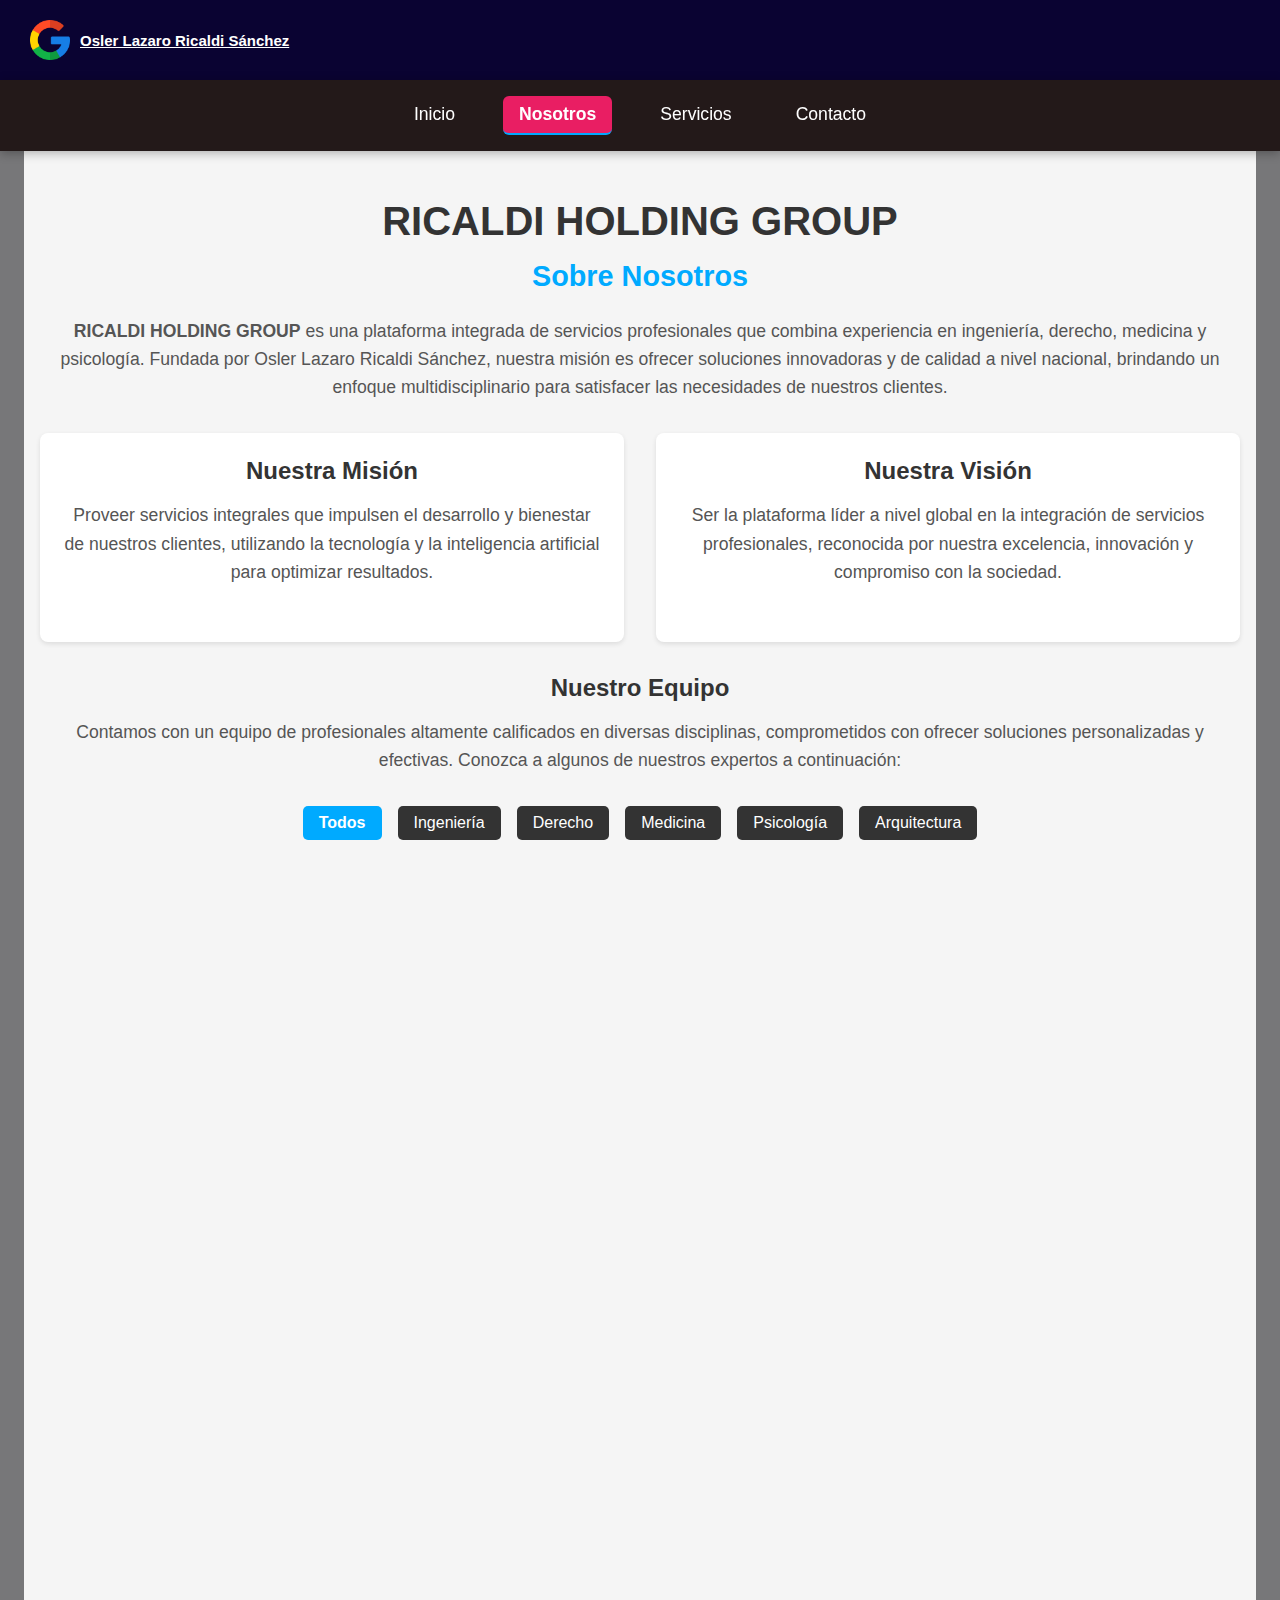
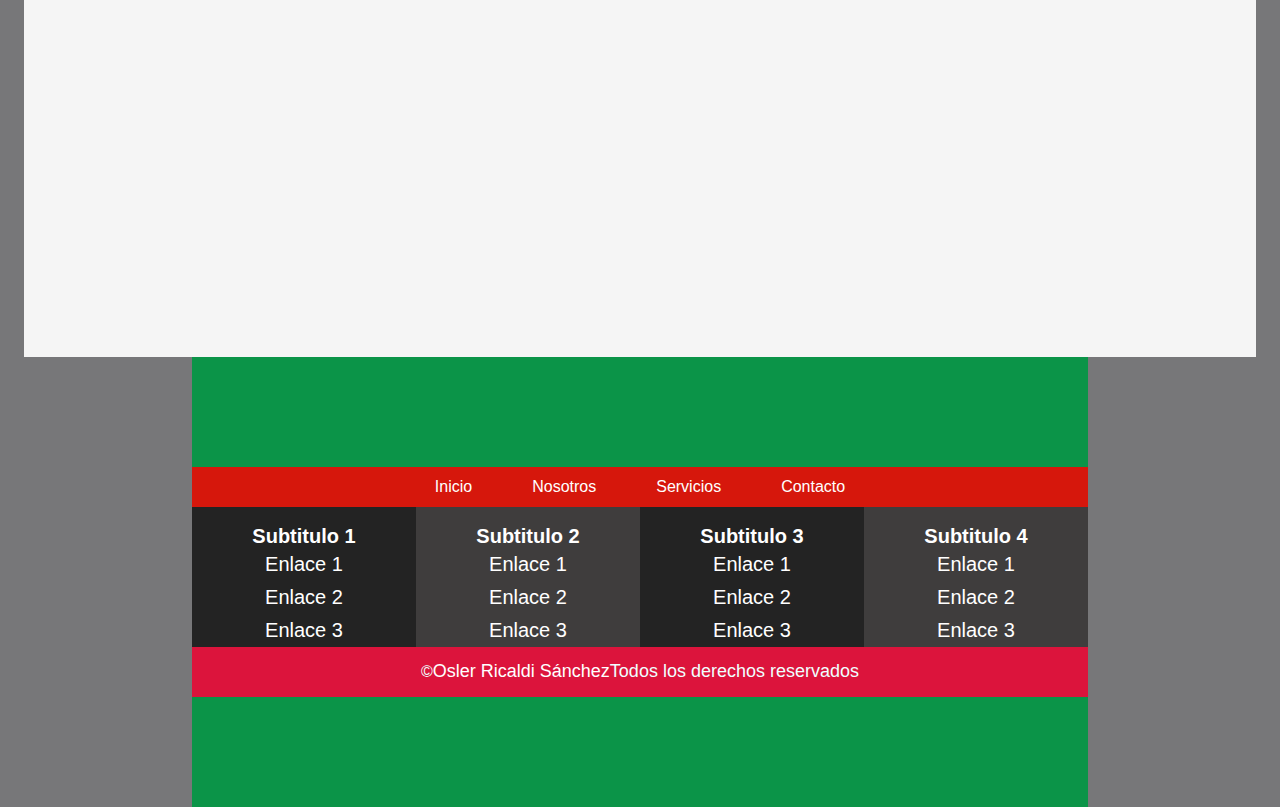
<file: nosotros.html>
<!DOCTYPE html>
<html lang="es">

<head>
    <meta charset="UTF-8">
    <meta http-equiv="X-UA-Compatible" content="IE=edge">
    <meta name="viewport" content="width=device-width, initial-scale=1.0">
    <meta name="description" content="Conozca a RICALDI HOLDING GROUP, una plataforma integrada de servicios profesionales en ingeniería, derecho, medicina y psicología, liderada por Osler Lazaro Ricaldi Sánchez.">
    <link rel="stylesheet" href="css/style.css">
    <title>Nosotros - RICALDI HOLDING GROUP</title>
</head>

<body>
    <main class="main">
        <!-- Header -->
        <header class="cabecera">
            <a href="index.html" class="cabecera_link">
                <img src="img/osler.png" alt="Logo de pagina" class="cabecera_img">Osler Lazaro Ricaldi Sánchez
            </a>
        </header>

        <!-- Navegación -->
        <nav class="navega" id="navega">
            <div class="navega-container">
                <a href="index.html" class="navega-link">Inicio</a>
                <a href="nosotros.html" class="navega-link active">Nosotros</a>
                <a href="servicios.html" class="navega-link">Servicios</a>
                <a href="contacto.html" class="navega-link">Contacto</a>
            </div>
            <button class="navega-toggle" aria-label="Toggle menu">
                <span class="navega-icon"></span>
            </button>
        </nav>

        <!-- Sección Nosotros -->
        <section class="nosotros">
            <div class="nosotros-container">
                <h1>RICALDI HOLDING GROUP</h1>
                <h2>Sobre Nosotros</h2>
                <p>
                    <strong>RICALDI HOLDING GROUP</strong> es una plataforma integrada de servicios profesionales que combina experiencia en ingeniería, derecho, medicina y psicología. Fundada por Osler Lazaro Ricaldi Sánchez, nuestra misión es ofrecer
                    soluciones innovadoras y de calidad a nivel nacional, brindando un enfoque multidisciplinario para satisfacer las necesidades de nuestros clientes.
                </p>

                <div class="modal" id="equipo-modal">
                    <div class="modal-content">
                        <span class="modal-close">&times;</span>
                        <h4 id="modal-nombre"></h4>
                        <p id="modal-cargo" class="cargo"></p>
                        <p id="modal-descripcion"></p>
                        <a id="modal-enlace" href="#" target="_blank">Ver perfil completo</a>
                    </div>
                </div>

                <div class="nosotros-mision-vision">
                    <div class="nosotros-mision">
                        <h3>Nuestra Misión</h3>
                        <p>
                            Proveer servicios integrales que impulsen el desarrollo y bienestar de nuestros clientes, utilizando la tecnología y la inteligencia artificial para optimizar resultados.
                        </p>
                    </div>
                    <div class="nosotros-vision">
                        <h3>Nuestra Visión</h3>
                        <p>
                            Ser la plataforma líder a nivel global en la integración de servicios profesionales, reconocida por nuestra excelencia, innovación y compromiso con la sociedad.
                        </p>
                    </div>
                </div>

                <div class="nosotros-equipo">
                    <h3>Nuestro Equipo</h3>
                    <p>
                        Contamos con un equipo de profesionales altamente calificados en diversas disciplinas, comprometidos con ofrecer soluciones personalizadas y efectivas. Conozca a algunos de nuestros expertos a continuación:
                    </p>

                    <!-- Botones de filtro -->
                    <div class="equipo-filtros">
                        <button class="filtro-boton active" data-categoria="todos">Todos</button>
                        <button class="filtro-boton" data-categoria="ingenieria">Ingeniería</button>
                        <button class="filtro-boton" data-categoria="derecho">Derecho</button>
                        <button class="filtro-boton" data-categoria="medicina">Medicina</button>
                        <button class="filtro-boton" data-categoria="psicologia">Psicología</button>
                        <button class="filtro-boton" data-categoria="arquitectura">Arquitectura</button>
                    </div>

                    <!-- Cuadros de integrantes -->
                    <div class="equipo-imagenes">
                        <!-- Integrante 1 -->
                        <div class="equipo-miembro" data-categoria="ingenieria">
                            <img src="img_equipo/amg1.jpg" alt="Osler Lazaro Ricaldi Sánchez" class="equipo-img">
                            <div class="equipo-descripcion">
                                <h4>Osler Lazaro Ricaldi Sánchez</h4>
                                <p class="cargo">Fundador y Director Ejecutivo</p>
                                <p>
                                    Ingeniero y abogado con más de 15 años de experiencia en consultoría estratégica e integración de soluciones tecnológicas. Líder en proyectos de inteligencia artificial.
                                </p>
                            </div>
                        </div>
                        <!-- Integrante 2 -->
                        <div class="equipo-miembro" data-categoria="derecho">
                            <img src="img_equipo/amg2.jpeg" alt="María González" class="equipo-img">
                            <div class="equipo-descripcion">
                                <h4>Raul Condezo</h4>
                                <p class="cargo">Director de Derecho Corporativo</p>
                                <p>
                                    Abogado especializado en derecho corporativo y compliance, con 10 años de experiencia asesorando empresas multinacionales en regulaciones legales.
                                </p>
                            </div>
                        </div>
                        <!-- Integrante 3 -->
                        <div class="equipo-miembro" data-categoria="ingenieria">
                            <img src="img_equipo/amg3.jpg" alt="Carlos Ramírez" class="equipo-img">
                            <div class="equipo-descripcion">
                                <h4>Carlos Ramírez</h4>
                                <p class="cargo">Jefe de Innovación Tecnológica</p>
                                <p>
                                    Ingeniero en sistemas con experiencia en soluciones basadas en inteligencia artificial y automatización de procesos, liderando proyectos tecnológicos.
                                </p>
                            </div>
                        </div>
                        <!-- Integrante 4 -->
                        <div class="equipo-miembro" data-categoria="medicina">
                            <img src="img_equipo/amg4.jpg" alt="Ana López" class="equipo-img">
                            <div class="equipo-descripcion">
                                <h4>Ana López</h4>
                                <p class="cargo">Directora de Servicios Médicos</p>
                                <p>
                                    Médica con 12 años de experiencia en atención clínica y gestión de programas de salud, especializada en medicina preventiva y bienestar.
                                </p>
                            </div>
                        </div>
                        <!-- Integrante 5 -->
                        <div class="equipo-miembro" data-categoria="psicologia">
                            <img src="img_equipo/amg5.jpg" alt="Sofía Martínez" class="equipo-img">
                            <div class="equipo-descripcion">
                                <h4>Sofía Martínez</h4>
                                <p class="cargo">Jefa de Psicología Organizacional</p>
                                <p>
                                    Psicóloga con 8 años de experiencia en desarrollo organizacional y bienestar laboral, enfocada en mejorar la productividad y la salud mental en empresas.
                                </p>
                            </div>
                        </div>
                        <!-- Integrante 6 -->
                        <div class="equipo-miembro" data-categoria="ingenieria">
                            <img src="img_equipo/amg6.jpg" alt="Juan Pérez" class="equipo-img">
                            <div class="equipo-descripcion">
                                <h4>Juan Pérez</h4>
                                <p class="cargo">Ingeniero de Proyectos</p>
                                <p>
                                    Ingeniero civil con experiencia en la gestión de proyectos de infraestructura y tecnología, optimizando procesos con soluciones innovadoras.
                                </p>
                            </div>
                        </div>

                        <!-- Integrante 7 -->
                        <div class="equipo-miembro" data-categoria="arquitectura">
                            <img src="img_equipo/amg7.jpg" alt="Juan Pérez" class="equipo-img">
                            <div class="equipo-descripcion">
                                <h4>José Valladares</h4>
                                <p class="cargo">Arquitecto</p>
                                <p>
                                    Arquitecto con experiencia en proyectos públicos y privados, con amplia experiencia profesional.
                                </p>
                            </div>
                        </div>

                    </div>
                </div>
            </div>
        </section>

        <!-- Footer -->
        <section class="seccion-4">
            <nav class="navega-footer">
                <a href="index.html">Inicio</a>
                <a href="nosotros.html">Nosotros</a>
                <a href="servicios.html">Servicios</a>
                <a href="contacto.html">Contacto</a>
            </nav>
            <div class="contenedor-s4">
                <div class="textos-s4">
                    <h3>Subtitulo 1</h3>
                    <a href="#">Enlace 1</a>
                    <a href="#">Enlace 2</a>
                    <a href="#">Enlace 3</a>
                </div>
                <div class="textos-s4">
                    <h3>Subtitulo 2</h3>
                    <a href="#">Enlace 1</a>
                    <a href="#">Enlace 2</a>
                    <a href="#">Enlace 3</a>
                </div>
                <div class="textos-s4">
                    <h3>Subtitulo 3</h3>
                    <a href="#">Enlace 1</a>
                    <a href="#">Enlace 2</a>
                    <a href="#">Enlace 3</a>
                </div>
                <div class="textos-s4">
                    <h3>Subtitulo 4</h3>
                    <a href="#">Enlace 1</a>
                    <a href="#">Enlace 2</a>
                    <a href="#">Enlace 3</a>
                </div>
            </div>
            <footer class="footer">
                &copy; <a href="index.html">Osler Ricaldi Sánchez</a>
                <p>Todos los derechos reservados</p>
            </footer>
        </section>
    </main>

    <!-- Script para interactividad -->
    <script src="js/script.js"></script>
</body>

</html>
</file>
<file: css/style.css>
* {
        margin: 0;
        padding: 0;
        box-sizing: border-box;
        font-family: Arial, Helvetica, sans-serif;
    }
    
    .main {
        background-color: rgb(119, 119, 121);
        width: 100%;
        height: 100%;
        display: flex;
        flex-direction: column;
        justify-content: center;
        align-items: center;
    }
    /*Inicio Cabecera*/
    
    .cabecera {
        background-color: rgb(10, 3, 50);
        width: 100%;
        height: 80px;
        padding: 0 30px;
    }
    
    .cabecera_link {
        width: 100%;
        height: 100%;
        display: flex;
        flex-direction: row;
        justify-content: flex-start;
        align-items: center;
        text-decoration-color: none;
        color: white;
        font-size: 15px;
        font-weight: 600;
    }
    
    .cabecera_img {
        object-fit: cover;
        height: 50%;
        margin-right: 10px;
    }
    /*Fin Cabecera*/
    /*Inicio navegacion*/
    /* Estilos generales para el nav */
    
    .navega {
        width: 100%;
        display: flex justify-content: space-between background-color: #333;
        padding: 1rem;
        box-shadow: 0 2px 5px rgba(0, 0, 0, 0.2);
    }
    
    .navega-container {
        display: flex;
        justify-content: space-between;
        gap: 1rem;
        width: 100%;
        max-width: none;
        margin: 0;
        padding: 0 1rem;
    }
    
    .navega-link {
        color: white;
        text-decoration: none;
        font-size: 1.1rem;
        font-weight: 500;
        padding: 0.5rem 1rem;
        transition: color 0.3s ease;
    }
    
    .navega-link:hover {
        color: #00aaff;
    }
    
    .navega-link.active {
        color: #00aaff;
        border-bottom: 2px solid #00aaff;
    }
    /* Estilos para el botón hamburguesa */
    
    .navega-toggle {
        display: none;
        background: none;
        border: none;
        cursor: pointer;
        padding: 0.5rem;
    }
    
    .navega-icon,
    .navega-icon::before,
    .navega-icon::after {
        display: block;
        width: 25px;
        height: 3px;
        background: white;
        transition: transform 0.3s ease, opacity 0.3s ease;
    }
    
    .navega-icon::before,
    .navega-icon::after {
        content: '';
        position: absolute;
    }
    
    .navega-icon::before {
        transform: translateY(-8px);
    }
    
    .navega-icon::after {
        transform: translateY(8px);
    }
    
    .navega-toggle.active .navega-icon {
        background: transparent;
    }
    
    .navega-toggle.active .navega-icon::before {
        transform: rotate(45deg);
    }
    
    .navega-toggle.active .navega-icon::after {
        transform: rotate(-45deg);
    }
    /* Estilos responsivos */
    
    @media (max-width: 768px) {
        .navega-container {
            display: none;
            flex-direction: column;
            position: absolute;
            top: 60px;
            left: 0;
            width: 100%;
            background-color: #333;
            padding: 1rem;
        }
        .navega-container.active {
            display: flex;
        }
        .navega-link {
            padding: 1rem;
            text-align: center;
        }
        .navega-toggle {
            display: block;
            position: absolute;
            top: 1rem;
            right: 1rem;
        }
    }
    /*Fin navegacion*/
    /*Inicio banner*/
    
    .banner {
        background-image: url(../img/redneuro.jpeg);
        background-position: center;
        width: 100%;
        height: calc(100vh - 100px);
        display: flex;
        flex-direction: column;
        justify-content: center;
        align-items: center;
    }
    
    .banner h2 {
        color: rgb(235, 206, 59);
        font-size: 100px;
    }
    
    .banner h1 {
        color: white;
        font-size: 80px;
    }
    
    .banner h2 {
        color: rgb(217, 217, 20);
        font-size: 20px;
    }
    
    .banner h4 {
        color: rgb(182, 182, 178);
        font-size: 12px;
    }
    
    .banner a {
        background-color: rgb(236, 164, 40);
        width: 100px;
        height: 20px;
        border-radius: 30px;
        display: flex;
        flex-direction: row;
        justify-content: center;
        align-items: center;
        text-decoration: none;
        font-size: 15px;
        margin-top: 85px;
        color: rgb(196, 15, 15);
    }
    /*fin banner*/
    /*inicia seccion 2*/
    
    .seccion-2 {
        background-color: rgba(224, 143, 237, 0.709);
        width: 70%;
        height: 100%vh;
        display: flex;
        flex-direction: row;
        justify-content: center;
        align-items: center;
        padding: 2% 0;
    }
    
    .bloqoue-izq {
        width: 60%;
        height: 100%;
        background-color: rgb(246, 89, 61);
        display: flex;
        flex-direction: column;
        justify-content: start;
        align-items: center;
        padding: 0 2%;
    }
    
    .izq-titulo {
        background-color: blue;
        display: flex;
        flex-direction: column;
        justify-content: start;
        align-items: center;
    }
    
    .izq-titulo h2 {
        font-size: 30px;
    }
    
    .izq-titulo h3 {
        font-size: 20px;
        margin-top: 10px;
    }
    
    .izq-img {
        width: 100%;
        background-color: aquamarine;
        margin: 15px 0;
    }
    
    .izq-img img {
        object-fit: cover;
        width: 100%;
    }
    
    .izq-parrafo {
        background-color: rgb(67, 213, 67);
    }
    
    .bloque-der {
        width: 40%;
        height: 100%;
        background-color: crimson;
        padding: 0 2%;
    }
    
    .der-titulo {
        background-color: chartreuse;
        text-align: center;
    }
    
    .der-titulo h3 {
        font-size: 20px;
    }
    
    .der-noticias {
        background-color: aqua;
        display: flex;
        flex-direction: row;
        justify-content: center;
        align-items: start;
        margin: 10px;
    }
    
    .noticias-img {
        width: 50%;
    }
    
    .noticias-img img {
        object-fit: cover;
        width: 100%;
    }
    
    .noticias-textos {
        width: 50%;
        margin: 0 10px;
    }
    
    .noticias-textos h4 {
        font-size: 17px;
        text-align: center;
        margin-bottom: 5px;
    }
    
    .noticias-textos p {
        font-size: 15px;
        text-align: justify;
    }
    /*finaliza seccion 2*/
    /* inicia seccion 3*/
    
    .seccion-3 {
        background-color: rgb(70, 32, 222);
        width: 70%;
        height: 100vh;
        display: flex;
        flex-direction: row;
        justify-content: center;
        align-items: center;
        padding: 5% 0;
    }
    
    .article {
        background-color: aqua;
        width: 60%;
        height: 100%;
        padding: 2% 2%;
        display: flex;
        flex-direction: column;
        justify-content: center;
        align-items: center;
    }
    
    .tabla-titulo {
        background-color: blueviolet;
        width: 100%;
        height: auto;
        display: flex;
        flex-direction: column;
        justify-content: center;
        align-items: center;
    }
    
    .tabla-titulo h2 {
        font-size: 30px;
        color: rgb(208, 175, 239);
    }
    
    .tabla-titulo h3 {
        font-size: 20px;
        margin-top: 10px;
        color: rgb(225, 208, 241);
    }
    
    .tabla-div {
        background-color: rgb(213, 127, 216);
        display: flex;
        justify-content: center;
        align-items: center;
        width: 100%;
        height: 60%;
        margin: 30px 0;
    }
    
    .tabla {
        table-layout: auto;
        border: 2px solid black;
        /* border-collapse: collapse;*/
        width: 100%;
        height: 100%;
    }
    
    .fila-encabezado {
        background-color: beige;
        width: auto;
        height: 40px;
    }
    
    .fila-datos {
        width: auto;
        height: 40px;
    }
    
    .fila-datos:nth-child(odd) {
        background-color: rgb(214, 183, 244);
    }
    
    .fila-datos:nth-child(even) {
        background-color: rgb(208, 165, 245);
    }
    
    .columna {
        border: 2px solid rgb(165, 17, 17);
        text-align: center;
    }
    
    .rs-div {
        background-color: rgb(226, 180, 29);
        width: 100%;
        height: auto;
    }
    
    .rs-img {
        width: 100%;
        height: 40px;
    }
    
    .rs-img img {
        object-fit: cover;
        height: 100%;
        margin: 0 10px;
    }
    
    .aside {
        background-color: chocolate;
        width: 40%;
        height: 100%;
    }
    
    .mapa {
        background-color: rgb(83, 76, 76);
        width: 90%;
        height: 35%;
    }
    
    .mapa iframe {
        width: 90%;
        height: 100%;
    }
    
    .form-div {
        background-color: rgb(66, 45, 45);
        width: 90%;
        height: 65%;
        display: flex;
        flex-direction: column;
        justify-content: start;
        align-items: center;
        color: aqua;
        padding: 15px;
    }
    
    .form-div h3 {
        font-size: 24px;
        padding: 20px;
    }
    
    .form-div p {
        font-size: 18px;
        padding: 20px;
        text-align: center;
    }
    
    .formulario {
        width: 95%;
        height: auto;
        display: flex;
        flex-direction: column;
        justify-content: start;
        align-items: center;
    }
    
    .input {
        width: 100%;
        height: 35px;
        margin: 5px 0;
        outline: none;
        font-size: 20px;
        padding-left: 5px;
    }
    
    .textarea {
        width: 100%;
        height: 85px;
        margin: 5px 0;
        outline: none;
        resize: none;
        font-size: 20px;
        padding-left: 5px;
    }
    
    .submit {
        width: 30%;
        height: 45px;
        margin: 5px 0;
        background-color: blue;
        color: azure;
        border-radius: 25px;
        font-size: 20px;
    }
    /*finaliza seccion 3*/
    /*inicio seccion 4*/
    
    .seccion-4 {
        background-color: rgb(11, 148, 72);
        width: 70%;
        height: 50vh;
        display: flex;
        flex-direction: column;
        justify-content: center;
        align-items: center;
        padding: 5% 0;
    }
    
    .navega-footer {
        background-color: rgb(214, 23, 12);
        width: 100%;
        height: 40px;
        display: flex;
        flex-direction: row;
        justify-content: center;
        align-items: center;
        overflow: hidden;
    }
    
    .navega-footer a {
        text-decoration: none;
        color: white;
        font-size: 16px;
        font-weight: 400;
        padding: 25px 30px;
    }
    
    .navega-footer a:hover {
        color: white;
        background-color: rgb(90, 90, 88);
    }
    
    .contenedor-s4 {
        background-color: rgb(255, 149, 0);
        width: 100%;
        height: calc(100%-90px);
        display: flex;
        flex-direction: row;
        justify-content: space-between;
    }
    
    .textos-s4 {
        width: 25%;
        height: auto;
        display: flex;
        flex-direction: column;
        justify-content: flex-start;
        align-items: center;
        padding-top: 2%;
    }
    
    .textos-s4 h3 {
        color: white;
        font-size: 20px;
    }
    
    .textos-s4 a {
        text-decoration: none;
        color: white;
        font-size: 20px;
        margin: 5px 0;
    }
    
    .textos-s4:nth-child(odd) {
        background-color: rgb(35, 35, 35);
    }
    
    .textos-s4:nth-child(even) {
        background-color: rgb(63, 61, 61);
    }
    
    .footer {
        background-color: crimson;
        width: 100%;
        height: 50px;
        display: flex;
        flex-direction: row;
        justify-content: center;
        align-items: center;
        color: azure;
    }
    
    .footer a {
        text-decoration: none;
        font-size: 18px;
        color: white;
    }
    
    .footer p {
        font-size: 18px;
    }
    /*finaliza seccion 4*/
    /* Estilos para la sección Nosotros */
    
    .nosotros {
        padding: 3rem 1rem;
        background-color: #f5f5f5;
        text-align: center;
    }
    
    .nosotros-container {
        max-width: 1200px;
        margin: 0 auto;
    }
    
    .nosotros h1 {
        font-size: 2.5rem;
        color: #333;
        margin-bottom: 1rem;
    }
    
    .nosotros h2 {
        font-size: 1.8rem;
        color: #00aaff;
        margin-bottom: 1.5rem;
    }
    
    .nosotros p {
        font-size: 1.1rem;
        color: #555;
        line-height: 1.6;
        margin-bottom: 2rem;
    }
    
    .nosotros-mision-vision {
        display: flex;
        justify-content: space-between;
        gap: 2rem;
        margin-bottom: 2rem;
    }
    
    .nosotros-mision,
    .nosotros-vision {
        flex: 1;
        background-color: white;
        padding: 1.5rem;
        border-radius: 8px;
        box-shadow: 0 2px 5px rgba(0, 0, 0, 0.1);
    }
    
    .nosotros-mision h3,
    .nosotros-vision h3 {
        font-size: 1.5rem;
        color: #333;
        margin-bottom: 1rem;
    }
    
    .nosotros-equipo h3 {
        font-size: 1.5rem;
        color: #333;
        margin-bottom: 1rem;
    }
    
    .nosotros-equipo p {
        font-size: 1.1rem;
        color: #555;
        line-height: 1.6;
        margin-bottom: 2rem;
    }
    /* Estilos para la sección del equipo */
    
    .nosotros-equipo h3 {
        font-size: 1.5rem;
        color: #333;
        margin-bottom: 1rem;
    }
    
    .nosotros-equipo p {
        font-size: 1.1rem;
        color: #555;
        line-height: 1.6;
        margin-bottom: 2rem;
    }
    /* Estilos para los botones de filtro */
    
    .equipo-filtros {
        display: flex;
        justify-content: center;
        gap: 1rem;
        margin-bottom: 2rem;
        flex-wrap: wrap;
    }
    
    .filtro-boton {
        background-color: #333;
        color: white;
        border: none;
        padding: 0.5rem 1rem;
        border-radius: 5px;
        cursor: pointer;
        font-size: 1rem;
        transition: background-color 0.3s ease, transform 0.2s ease;
    }
    
    .filtro-boton:hover {
        background-color: #00aaff;
        transform: scale(1.05);
    }
    
    .filtro-boton.active {
        background-color: #00aaff;
        font-weight: bold;
    }
    /* Estilos para los cuadros del equipo */
    
    .equipo-imagenes {
        display: flex;
        justify-content: center;
        gap: 2rem;
        flex-wrap: wrap;
    }
    
    .equipo-miembro {
        background-color: white;
        border-radius: 8px;
        box-shadow: 0 2px 5px rgba(0, 0, 0, 0.1);
        overflow: hidden;
        width: 350px;
        text-align: left;
        opacity: 0;
        /* Para la animación */
        transform: translateY(50px);
        /* Para la animación */
        transition: opacity 0.5s ease, transform 0.5s ease;
    }
    
    .equipo-miembro.visible {
        opacity: 1;
        transform: translateY(0);
    }
    
    .equipo-img {
        width: 100%;
        height: 300px;
        object-fit: cover;
        border-bottom: 2px solid #00aaff;
    }
    
    .equipo-descripcion {
        padding: 1rem;
        width: 100%;
        box-sizing: border-box;
    }
    
    .equipo-descripcion h4 {
        font-size: 1.3rem;
        color: #333;
        margin-bottom: 0.5rem;
    }
    
    .equipo-descripcion .cargo {
        font-size: 1rem;
        color: #00aaff;
        margin-bottom: 0.5rem;
        font-style: italic;
    }
    
    .equipo-descripcion p {
        font-size: 0.95rem;
        color: #555;
        line-height: 1.5;
        width: 100%;
    }
    /* Responsividad */
    
    @media (max-width: 768px) {
        .equipo-miembro {
            width: 100%;
            max-width: 350px;
        }
        .equipo-img {
            height: 200px;
        }
        .filtro-boton {
            padding: 0.4rem 0.8rem;
            font-size: 0.9rem;
        }
    }
    /* Responsividad */
    
    @media (max-width: 768px) {
        .equipo-miembro {
            width: 100%;
            max-width: 350px;
        }
        .equipo-img {
            height: 200px;
        }
        .filtro-boton {
            padding: 0.4rem 0.8rem;
            font-size: 0.9rem;
        }
    }
    /* Animación para los cuadros del equipo */
    
    .equipo-miembro {
        opacity: 0;
        /* Oculta los cuadros inicialmente */
        transform: translateY(50px);
        /* Desplaza hacia abajo */
        transition: opacity 0.5s ease, transform 0.5s ease;
    }
    
    .equipo-miembro.animate {
        opacity: 1;
        /* Muestra los cuadros */
        transform: translateY(0);
        /* Vuelve a la posición original */
    }
    
    .modal {
        display: none;
        position: fixed;
        top: 0;
        left: 0;
        width: 100%;
        height: 100%;
        background-color: rgba(0, 0, 0, 0.5);
        align-items: center;
        justify-content: center;
        z-index: 1000;
    }
    
    .modal-content {
        background-color: white;
        padding: 2rem;
        border-radius: 8px;
        max-width: 500px;
        width: 90%;
        text-align: center;
    }
    
    .modal-close {
        float: right;
        font-size: 1.5rem;
        cursor: pointer;
        color: #333;
    }
    
    .modal-content h4 {
        font-size: 1.5rem;
        color: #333;
        margin-bottom: 1rem;
    }
    
    .modal-content .cargo {
        font-size: 1.2rem;
        color: #00aaff;
        margin-bottom: 1rem;
    }
    
    .modal-content p {
        font-size: 1rem;
        color: #555;
        line-height: 1.6;
    }
    
    .modal-content a {
        display: inline-block;
        margin-top: 1rem;
        color: #00aaff;
        text-decoration: none;
        font-weight: 500;
    }
    /* Estilos para la sección Servicios */
    
    .servicios {
        padding: 3rem 1rem;
        background-color: #f5f5f5;
        text-align: center;
    }
    
    .servicios-container {
        max-width: 1200px;
        margin: 0 auto;
    }
    
    .servicios h1 {
        font-size: 2.5rem;
        color: #333;
        margin-bottom: 1rem;
    }
    
    .servicios h2 {
        font-size: 1.8rem;
        color: #00aaff;
        margin-bottom: 1.5rem;
    }
    
    .servicios p {
        font-size: 1.1rem;
        color: #555;
        line-height: 1.6;
        margin-bottom: 2rem;
    }
    
    .equipo-container {
        margin-bottom: 3rem;
    }
    
    .equipo-container h3 {
        font-size: 1.5rem;
        color: #333;
        margin-bottom: 1rem;
    }
    
    .equipo-container p {
        font-size: 1.1rem;
        color: #555;
        line-height: 1.6;
        margin-bottom: 2rem;
    }
    /* Estilos para el <nav> */
    
    .navega {
        background-color: #333;
        padding: 1rem;
        position: sticky;
        top: 0;
        z-index: 1000;
    }
    
    .navega-container {
        max-width: 1200px;
        margin: 0 auto;
        display: flex;
        justify-content: center;
        gap: 2rem;
    }
    
    .navega-link {
        color: white;
        text-decoration: none;
        font-size: 1.1rem;
        padding: 0.5rem 1rem;
        transition: color 0.3s ease, border-bottom 0.3s ease;
    }
    
    .navega-link:hover {
        color: #00aaff;
        border-bottom: 2px solid #00aaff;
    }
    
    .navega-link.active {
        color: #00aaff;
        border-bottom: 2px solid #00aaff;
    }
    
    .navega-toggle {
        display: none;
        background: none;
        border: none;
        cursor: pointer;
        font-size: 1.5rem;
        color: white;
    }
    
    .navega-icon {
        display: block;
        width: 25px;
        height: 3px;
        background-color: white;
        position: relative;
    }
    
    .navega-icon::before,
    .navega-icon::after {
        content: '';
        position: absolute;
        width: 25px;
        height: 3px;
        background-color: white;
        transition: transform 0.3s ease;
    }
    
    .navega-icon::before {
        top: -8px;
    }
    
    .navega-icon::after {
        top: 8px;
    }
    
    .navega-toggle.active .navega-icon {
        background: transparent;
    }
    
    .navega-toggle.active .navega-icon::before {
        transform: rotate(45deg);
        top: 0;
    }
    
    .navega-toggle.active .navega-icon::after {
        transform: rotate(-45deg);
        top: 0;
    }
    
    @media (max-width: 768px) {
        .navega-container {
            display: none;
            flex-direction: column;
            gap: 1rem;
            background-color: #333;
            padding: 1rem;
            position: absolute;
            top: 100%;
            left: 0;
            right: 0;
        }
        .navega-container.active {
            display: flex;
        }
        .navega-toggle {
            display: block;
        }
        .navega-link {
            font-size: 1rem;
            padding: 0.5rem;
        }
    }
    /* Estilos para la sección Nosotros */
    
    .nosotros {
        padding: 3rem 1rem;
        background-color: #f5f5f5;
        text-align: center;
    }
    
    .nosotros-container {
        max-width: 1200px;
        margin: 0 auto;
    }
    
    .nosotros h1 {
        font-size: 2.5rem;
        color: #333;
        margin-bottom: 1rem;
    }
    
    .nosotros h2 {
        font-size: 1.8rem;
        color: #00aaff;
        margin-bottom: 1.5rem;
    }
    
    .nosotros p {
        font-size: 1.1rem;
        color: #555;
        line-height: 1.6;
        margin-bottom: 2rem;
    }
    
    .nosotros-mision-vision {
        display: flex;
        justify-content: space-around;
        gap: 2rem;
        margin-bottom: 2rem;
    }
    
    .nosotros-mision,
    .nosotros-vision {
        flex: 1;
        background-color: white;
        padding: 1.5rem;
        border-radius: 8px;
        box-shadow: 0 2px 5px rgba(0, 0, 0, 0.1);
    }
    
    .nosotros-mision h3,
    .nosotros-vision h3 {
        font-size: 1.5rem;
        color: #333;
        margin-bottom: 1rem;
    }
    
    .nosotros-equipo h3 {
        font-size: 1.5rem;
        color: #333;
        margin-bottom: 1rem;
    }
    
    .equipo-filtros {
        display: flex;
        justify-content: center;
        gap: 1rem;
        margin-bottom: 2rem;
    }
    
    .filtro-boton {
        padding: 0.5rem 1rem;
        border: none;
        background-color: #ddd;
        cursor: pointer;
        border-radius: 5px;
        transition: background-color 0.3s ease;
    }
    
    .filtro-boton:hover {
        background-color: #00aaff;
        color: white;
    }
    
    .filtro-boton.active {
        background-color: #00aaff;
        color: white;
    }
    
    .equipo-imagenes {
        display: flex;
        justify-content: center;
        gap: 2rem;
        flex-wrap: wrap;
    }
    
    .equipo-miembro {
        background-color: white;
        border-radius: 8px;
        box-shadow: 0 2px 5px rgba(0, 0, 0, 0.1);
        overflow: hidden;
        width: 250px;
        text-align: left;
        opacity: 0;
        transform: translateY(20px);
        transition: opacity 0.5s ease, transform 0.5s ease;
    }
    
    .equipo-miembro.visible {
        opacity: 1;
        transform: translateY(0);
    }
    
    .equipo-img {
        width: 100%;
        height: 200px;
        object-fit: cover;
        border-bottom: 2px solid #00aaff;
    }
    
    .equipo-descripcion {
        padding: 1rem;
    }
    
    .equipo-descripcion h4 {
        font-size: 1.3rem;
        color: #333;
        margin-bottom: 0.5rem;
    }
    
    .equipo-descripcion .cargo {
        font-size: 0.95rem;
        color: #00aaff;
        margin-bottom: 0.5rem;
    }
    
    .equipo-descripcion p {
        font-size: 0.95rem;
        color: #555;
        line-height: 1.5;
    }
    
    .modal {
        display: none;
        position: fixed;
        top: 0;
        left: 0;
        width: 100%;
        height: 100%;
        background-color: rgba(0, 0, 0, 0.5);
        justify-content: center;
        align-items: center;
        z-index: 1000;
    }
    
    .modal-content {
        background-color: white;
        padding: 2rem;
        border-radius: 8px;
        max-width: 500px;
        width: 90%;
        position: relative;
    }
    
    .modal-close {
        position: absolute;
        top: 10px;
        right: 15px;
        font-size: 1.5rem;
        cursor: pointer;
    }
    
    .modal-content h4 {
        font-size: 1.5rem;
        color: #333;
        margin-bottom: 1rem;
    }
    
    .modal-content .cargo {
        font-size: 1.1rem;
        color: #00aaff;
        margin-bottom: 1rem;
    }
    
    .modal-content p {
        font-size: 1rem;
        color: #555;
        line-height: 1.6;
        margin-bottom: 1rem;
    }
    
    .modal-content a {
        display: inline-block;
        color: #00aaff;
        text-decoration: none;
        font-weight: bold;
    }
    
    @media (max-width: 768px) {
        .nosotros-mision-vision {
            flex-direction: column;
        }
        .equipo-miembro {
            width: 100%;
            max-width: 300px;
        }
    }
    /* Estilos para la sección Servicios */
    
    .servicios {
        padding: 3rem 1rem;
        background-color: #f5f5f5;
        text-align: center;
    }
    
    .servicios-container {
        max-width: 1200px;
        margin: 0 auto;
    }
    
    .servicios h1 {
        font-size: 2.5rem;
        color: #333;
        margin-bottom: 1rem;
    }
    
    .servicios h2 {
        font-size: 1.8rem;
        color: #00aaff;
        margin-bottom: 1.5rem;
    }
    
    .servicios p {
        font-size: 1.1rem;
        color: #555;
        line-height: 1.6;
        margin-bottom: 2rem;
    }
    
    .equipo-container {
        margin-bottom: 3rem;
    }
    
    .equipo-container h3 {
        font-size: 1.5rem;
        color: #333;
        margin-bottom: 1rem;
    }
    
    .equipo-container p {
        font-size: 1.1rem;
        color: #555;
        line-height: 1.6;
        margin-bottom: 2rem;
    }
    /* Estilos para el <nav> */
    
    .navega {
        background-color: #333;
        padding: 1rem;
        position: sticky;
        top: 0;
        z-index: 1000;
    }
    
    .navega-container {
        max-width: 1200px;
        margin: 0 auto;
        display: flex;
        justify-content: center;
        gap: 2rem;
    }
    
    .navega-link {
        color: white;
        text-decoration: none;
        font-size: 1.1rem;
        padding: 0.5rem 1rem;
        transition: color 0.3s ease, border-bottom 0.3s ease;
    }
    
    .navega-link:hover {
        color: #00aaff;
        border-bottom: 2px solid #00aaff;
    }
    
    .navega-link.active {
        color: #00aaff;
        border-bottom: 2px solid #00aaff;
    }
    
    .navega-toggle {
        display: none;
        background: none;
        border: none;
        cursor: pointer;
        font-size: 1.5rem;
        color: white;
    }
    
    .navega-icon {
        display: block;
        width: 25px;
        height: 3px;
        background-color: white;
        position: relative;
    }
    
    .navega-icon::before,
    .navega-icon::after {
        content: '';
        position: absolute;
        width: 25px;
        height: 3px;
        background-color: white;
        transition: transform 0.3s ease;
    }
    
    .navega-icon::before {
        top: -8px;
    }
    
    .navega-icon::after {
        top: 8px;
    }
    
    .navega-toggle.active .navega-icon {
        background: transparent;
    }
    
    .navega-toggle.active .navega-icon::before {
        transform: rotate(45deg);
        top: 0;
    }
    
    .navega-toggle.active .navega-icon::after {
        transform: rotate(-45deg);
        top: 0;
    }
    
    @media (max-width: 768px) {
        .navega-container {
            display: none;
            flex-direction: column;
            gap: 1rem;
            background-color: #333;
            padding: 1rem;
            position: absolute;
            top: 100%;
            left: 0;
            right: 0;
        }
        .navega-container.active {
            display: flex;
        }
        .navega-toggle {
            display: block;
        }
        .navega-link {
            font-size: 1rem;
            padding: 0.5rem;
        }
    }
    /* Estilos para la sección Nosotros */
    
    .nosotros {
        padding: 3rem 1rem;
        background-color: #f5f5f5;
        text-align: center;
    }
    
    .nosotros-container {
        max-width: 1200px;
        margin: 0 auto;
    }
    
    .nosotros h1 {
        font-size: 2.5rem;
        color: #333;
        margin-bottom: 1rem;
    }
    
    .nosotros h2 {
        font-size: 1.8rem;
        color: #00aaff;
        margin-bottom: 1.5rem;
    }
    
    .nosotros p {
        font-size: 1.1rem;
        color: #555;
        line-height: 1.6;
        margin-bottom: 2rem;
    }
    
    .nosotros-mision-vision {
        display: flex;
        justify-content: space-around;
        gap: 2rem;
        margin-bottom: 2rem;
    }
    
    .nosotros-mision,
    .nosotros-vision {
        flex: 1;
        background-color: white;
        padding: 1.5rem;
        border-radius: 8px;
        box-shadow: 0 2px 5px rgba(0, 0, 0, 0.1);
    }
    
    .nosotros-mision h3,
    .nosotros-vision h3 {
        font-size: 1.5rem;
        color: #333;
        margin-bottom: 1rem;
    }
    
    .nosotros-equipo h3 {
        font-size: 1.5rem;
        color: #333;
        margin-bottom: 1rem;
    }
    
    .equipo-filtros {
        display: flex;
        justify-content: center;
        gap: 1rem;
        margin-bottom: 2rem;
    }
    
    .filtro-boton {
        padding: 0.5rem 1rem;
        border: none;
        background-color: #333;
        color: white;
        cursor: pointer;
        border-radius: 5px;
        transition: background-color 0.3s ease, color 0.3s ease;
    }
    
    .filtro-boton:hover {
        background-color: #00aaff;
        color: white;
    }
    
    .filtro-boton.active {
        background-color: #00aaff;
        color: white;
    }
    
    .equipo-imagenes {
        display: flex;
        justify-content: center;
        gap: 2rem;
        flex-wrap: wrap;
    }
    
    .equipo-miembro {
        background-color: white;
        border-radius: 8px;
        box-shadow: 0 2px 5px rgba(0, 0, 0, 0.1);
        overflow: hidden;
        width: 250px;
        text-align: left;
        opacity: 0;
        transform: translateY(20px);
        transition: opacity 0.5s ease, transform 0.5s ease;
    }
    
    .equipo-miembro.visible {
        opacity: 1;
        transform: translateY(0);
    }
    
    .equipo-img {
        width: 100%;
        height: 200px;
        object-fit: cover;
        border-bottom: 2px solid #00aaff;
    }
    
    .equipo-descripcion {
        padding: 1rem;
    }
    
    .equipo-descripcion h4 {
        font-size: 1.3rem;
        color: #333;
        margin-bottom: 0.5rem;
    }
    
    .equipo-descripcion .cargo {
        font-size: 0.95rem;
        color: #00aaff;
        margin-bottom: 0.5rem;
    }
    
    .equipo-descripcion p {
        font-size: 0.95rem;
        color: #555;
        line-height: 1.5;
    }
    
    .modal {
        display: none;
        position: fixed;
        top: 0;
        left: 0;
        width: 100%;
        height: 100%;
        background-color: rgba(0, 0, 0, 0.5);
        justify-content: center;
        align-items: center;
        z-index: 1000;
    }
    
    .modal-content {
        background-color: white;
        padding: 2rem;
        border-radius: 8px;
        max-width: 500px;
        width: 90%;
        position: relative;
    }
    
    .modal-close {
        position: absolute;
        top: 10px;
        right: 15px;
        font-size: 1.5rem;
        cursor: pointer;
    }
    
    .modal-content h4 {
        font-size: 1.5rem;
        color: #333;
        margin-bottom: 1rem;
    }
    
    .modal-content .cargo {
        font-size: 1.1rem;
        color: #00aaff;
        margin-bottom: 1rem;
    }
    
    .modal-content p {
        font-size: 1rem;
        color: #555;
        line-height: 1.6;
        margin-bottom: 1rem;
    }
    
    .modal-content a {
        display: inline-block;
        color: #00aaff;
        text-decoration: none;
        font-weight: bold;
    }
    
    @media (max-width: 768px) {
        .nosotros-mision-vision {
            flex-direction: column;
        }
        .equipo-miembro {
            width: 100%;
            max-width: 300px;
        }
    }
    /* Estilos para la sección Servicios */
    
    .servicios {
        padding: 3rem 1rem;
        background-color: #f5f5f5;
        text-align: center;
    }
    
    .servicios-container {
        max-width: 1200px;
        margin: 0 auto;
    }
    
    .servicios h1 {
        font-size: 2.5rem;
        color: #333;
        margin-bottom: 1rem;
    }
    
    .servicios h2 {
        font-size: 1.8rem;
        color: #00aaff;
        margin-bottom: 1.5rem;
    }
    
    .servicios p {
        font-size: 1.1rem;
        color: #555;
        line-height: 1.6;
        margin-bottom: 2rem;
    }
    
    .equipo-container {
        margin-bottom: 3rem;
    }
    
    .equipo-container h3 {
        font-size: 1.5rem;
        color: #333;
        margin-bottom: 1rem;
    }
    
    .equipo-container p {
        font-size: 1.1rem;
        color: #555;
        line-height: 1.6;
        margin-bottom: 2rem;
    }
    /* Estilos para la sección Contacto */
    
    .contacto {
        padding: 3rem 1rem;
        background-color: #f5f5f5;
        text-align: center;
    }
    
    .contacto-container {
        max-width: 1200px;
        margin: 0 auto;
    }
    
    .contacto h1 {
        font-size: 2.5rem;
        color: #333;
        margin-bottom: 1rem;
    }
    
    .contacto h2 {
        font-size: 1.8rem;
        color: #00aaff;
        margin-bottom: 1.5rem;
    }
    
    .contacto p {
        font-size: 1.1rem;
        color: #555;
        line-height: 1.6;
        margin-bottom: 2rem;
    }
    
    .contacto-content {
        display: flex;
        justify-content: space-between;
        gap: 2rem;
        flex-wrap: wrap;
    }
    
    .contacto-form,
    .contacto-info {
        flex: 1;
        background-color: white;
        padding: 2rem;
        border-radius: 8px;
        box-shadow: 0 2px 5px rgba(0, 0, 0, 0.1);
        min-width: 300px;
    }
    
    .contacto-form h3,
    .contacto-info h3 {
        font-size: 1.5rem;
        color: #333;
        margin-bottom: 1rem;
    }
    
    .form-group {
        margin-bottom: 1.5rem;
        text-align: left;
    }
    
    .form-group label {
        display: block;
        font-size: 1rem;
        color: #333;
        margin-bottom: 0.5rem;
    }
    
    .form-group input,
    .form-group textarea {
        width: 100%;
        padding: 0.8rem;
        border: 1px solid #ddd;
        border-radius: 5px;
        font-size: 1rem;
        transition: border-color 0.3s ease;
    }
    
    .form-group input:focus,
    .form-group textarea:focus {
        border-color: #00aaff;
        outline: none;
    }
    
    .form-submit {
        padding: 0.8rem 1.5rem;
        border: none;
        background-color: #333;
        color: white;
        cursor: pointer;
        border-radius: 5px;
        transition: background-color 0.3s ease;
    }
    
    .form-submit:hover {
        background-color: #00aaff;
    }
    
    .form-mensaje {
        margin-top: 1rem;
        font-size: 1rem;
        color: #333;
    }
    
    .form-mensaje.exito {
        color: #00aaff;
    }
    
    .form-mensaje.error {
        color: #ff3333;
    }
    
    .contacto-info p {
        font-size: 1rem;
        color: #555;
        margin-bottom: 1rem;
    }
    
    .contacto-redes {
        display: flex;
        gap: 1rem;
    }
    
    .contacto-redes a {
        color: #00aaff;
        text-decoration: none;
        font-size: 1rem;
    }
    
    .contacto-redes a:hover {
        text-decoration: underline;
    }
    
    @media (max-width: 768px) {
        .contacto-content {
            flex-direction: column;
        }
        .contacto-form,
        .contacto-info {
            width: 100%;
        }
    }
    /* Estilos para el mapa dinámico y formulario de direcciones */
    
    .contacto-mapa {
        margin-top: 2rem;
    }
    
    .contacto-mapa h3 {
        font-size: 1.5rem;
        color: #333;
        margin-bottom: 1rem;
    }
    
    #map {
        width: 100%;
        height: 300px;
        border-radius: 8px;
        box-shadow: 0 2px 5px rgba(0, 0, 0, 0.1);
    }
    
    .mapa {
        width: 100%;
        /* Ocupa todo el ancho del contenedor padre */
        height: 40vh;
        /* 50% de la altura de la ventana */
    }
    
    .direcciones-form {
        margin-top: 1rem;
        text-align: left;
    }
    
    .direcciones-form label {
        display: block;
        font-size: 1rem;
        color: #333;
        margin-bottom: 0.5rem;
    }
    
    .direcciones-form input {
        width: 100%;
        padding: 0.8rem;
        border: 1px solid #ddd;
        border-radius: 5px;
        font-size: 1rem;
        transition: border-color 0.3s ease;
    }
    
    .direcciones-form input:focus {
        border-color: #00aaff;
        outline: none;
    }
    
    .direcciones-form .form-submit {
        margin-top: 1rem;
        padding: 0.8rem 1.5rem;
        border: none;
        background-color: #333;
        color: white;
        cursor: pointer;
        border-radius: 5px;
        transition: background-color 0.3s ease;
    }
    
    .direcciones-form .form-submit:hover {
        background-color: #00aaff;
    }
    
    @media (max-width: 768px) {
        #map {
            height: 250px;
            /* Reducir altura en móviles */
        }
    }
    /* Estilos para la página de Inicio */
    
    .hero {
        background: linear-gradient(rgba(0, 0, 0, 0.5), rgba(0, 0, 0, 0.5)), url('img/redneuro.jpeg') center/cover;
        color: white;
        text-align: center;
        padding: 5rem 1rem;
    }
    
    .hero-container {
        max-width: 1200px;
        margin: 0 auto;
    }
    
    .hero h1 {
        font-size: 3rem;
        margin-bottom: 1rem;
    }
    
    .hero h2 {
        font-size: 1.8rem;
        margin-bottom: 1.5rem;
    }
    
    .hero p {
        font-size: 1.2rem;
        margin-bottom: 2rem;
        max-width: 600px;
        margin-left: auto;
        margin-right: auto;
    }
    
    .hero-buttons {
        display: flex;
        gap: 1rem;
        justify-content: center;
        flex-wrap: wrap;
    }
    
    .btn-primary,
    .btn-secondary {
        padding: 1rem 2rem;
        text-decoration: none;
        border-radius: 5px;
        font-weight: bold;
        transition: background-color 0.3s ease;
    }
    
    .btn-primary {
        background-color: #00aaff;
        color: white;
    }
    
    .btn-primary:hover {
        background-color: #0099cc;
    }
    
    .btn-secondary {
        background-color: transparent;
        color: white;
        border: 2px solid white;
    }
    
    .btn-secondary:hover {
        background-color: white;
        color: #333;
    }
    
    .servicios-destacados {
        padding: 3rem 1rem;
        background-color: #f5f5f5;
    }
    
    .servicios-container {
        max-width: 1200px;
        margin: 0 auto;
        text-align: center;
    }
    
    .servicios-destacados h2 {
        font-size: 2.5rem;
        color: #333;
        margin-bottom: 1rem;
    }
    
    .servicios-destacados p {
        font-size: 1.1rem;
        color: #555;
        margin-bottom: 2rem;
    }
    
    .servicios-grid {
        display: flex;
        justify-content: center;
        gap: 2rem;
        flex-wrap: wrap;
    }
    
    .servicio-card {
        background-color: white;
        border-radius: 8px;
        box-shadow: 0 2px 5px rgba(0, 0, 0, 0.1);
        overflow: hidden;
        width: 300px;
        transition: transform 0.3s ease;
    }
    
    .servicio-card:hover {
        transform: translateY(-5px);
    }
    
    .servicio-img {
        width: 100%;
        height: 200px;
        object-fit: cover;
    }
    
    .servicio-card h3 {
        font-size: 1.5rem;
        color: #333;
        margin: 1rem;
    }
    
    .servicio-card p {
        font-size: 1rem;
        color: #555;
        margin: 0 1rem 1rem;
    }
    
    .servicio-link {
        display: block;
        text-align: center;
        padding: 1rem;
        background-color: #00aaff;
        color: white;
        text-decoration: none;
        font-weight: bold;
    }
    
    .servicio-link:hover {
        background-color: #0099cc;
    }
    
    .sobre-nosotros {
        padding: 3rem 1rem;
        background-color: white;
        text-align: center;
    }
    
    .sobre-nosotros-container {
        max-width: 800px;
        margin: 0 auto;
    }
    
    .sobre-nosotros h2 {
        font-size: 2.5rem;
        color: #333;
        margin-bottom: 1rem;
    }
    
    .sobre-nosotros p {
        font-size: 1.1rem;
        color: #555;
        line-height: 1.6;
        margin-bottom: 2rem;
    }
    
    .contacto-rapido {
        padding: 3rem 1rem;
        background-color: #f5f5f5;
        text-align: center;
    }
    
    .contacto-rapido-container {
        max-width: 600px;
        margin: 0 auto;
    }
    
    .contacto-rapido h2 {
        font-size: 2.5rem;
        color: #333;
        margin-bottom: 1rem;
    }
    
    .contacto-rapido p {
        font-size: 1.1rem;
        color: #555;
        margin-bottom: 2rem;
    }
    
    @media (max-width: 768px) {
        .hero h1 {
            font-size: 2.5rem;
        }
        .hero-buttons {
            flex-direction: column;
            align-items: center;
        }
        .servicios-grid {
            flex-direction: column;
            align-items: center;
        }
        .servicio-card {
            width: 100%;
            max-width: 300px;
        }
    }
    /* CARRUSEL ANIMACIONES SCROLL */
    
    @keyframes fadeInUp {
        from {
            opacity: 0;
            transform: translateY(30px);
        }
        to {
            opacity: 1;
            transform: translateY(0);
        }
    }
    
    .fade-in-up {
        opacity: 0;
        animation: fadeInUp 0.6s ease-out forwards;
    }
    /* Carrusel para Servicios */
    
    .carrusel-servicios {
        position: relative;
        max-width: 1200px;
        margin: 0 auto;
        overflow: hidden;
    }
    
    .carrusel-track {
        display: flex;
        transition: transform 0.5s ease-in-out;
        gap: 2rem;
    }
    
    .servicio-card {
        background-color: white;
        border-radius: 8px;
        box-shadow: 0 2px 5px rgba(0, 0, 0, 0.1);
        overflow: hidden;
        width: 300px;
        transition: transform 0.3s ease;
        flex-shrink: 0;
    }
    
    .servicio-card:hover {
        transform: translateY(-5px);
    }
    
    .servicio-img {
        width: 100%;
        height: 200px;
        object-fit: cover;
    }
    
    .servicio-card h3 {
        font-size: 1.5rem;
        color: #333;
        margin: 1rem;
    }
    
    .servicio-card p {
        font-size: 1rem;
        color: #555;
        margin: 0 1rem 1rem;
    }
    
    .servicio-link {
        display: block;
        text-align: center;
        padding: 1rem;
        background-color: #00aaff;
        color: white;
        text-decoration: none;
        font-weight: bold;
    }
    
    .servicio-link:hover {
        background-color: #0099cc;
    }
    
    .carrusel-btn {
        position: absolute;
        top: 50%;
        transform: translateY(-50%);
        background-color: rgba(0, 0, 0, 0.5);
        color: white;
        border: none;
        width: 40px;
        height: 40px;
        border-radius: 50%;
        cursor: pointer;
        font-size: 1.5rem;
        z-index: 10;
        transition: background-color 0.3s ease;
    }
    
    .carrusel-btn:hover {
        background-color: rgba(0, 0, 0, 0.8);
    }
    
    .prev {
        left: 0;
    }
    
    .next {
        right: 0;
    }
    
    .carrusel-dots {
        display: flex;
        justify-content: center;
        gap: 0.5rem;
        margin-top: 1rem;
    }
    
    .dot {
        width: 10px;
        height: 10px;
        border-radius: 50%;
        background-color: #ddd;
        cursor: pointer;
        transition: background-color 0.3s ease;
    }
    
    .dot.active {
        background-color: #00aaff;
    }
    /* Otras secciones */
    
    .sobre-nosotros {
        padding: 3rem 1rem;
        background-color: white;
        text-align: center;
    }
    
    .sobre-nosotros-container {
        max-width: 800px;
        margin: 0 auto;
    }
    
    .sobre-nosotros h2 {
        font-size: 2.5rem;
        color: #333;
        margin-bottom: 1rem;
    }
    
    .sobre-nosotros p {
        font-size: 1.1rem;
        color: #555;
        line-height: 1.6;
        margin-bottom: 2rem;
    }
    
    .contacto-rapido {
        padding: 3rem 1rem;
        background-color: #f5f5f5;
        text-align: center;
    }
    
    .contacto-rapido-container {
        max-width: 600px;
        margin: 0 auto;
    }
    
    .contacto-rapido h2 {
        font-size: 2.5rem;
        color: #333;
        margin-bottom: 1rem;
    }
    
    .contacto-rapido p {
        font-size: 1.1rem;
        color: #555;
        margin-bottom: 2rem;
    }
    /* Responsividad */
    
    @media (max-width: 768px) {
        .hero h1 {
            font-size: 2.5rem;
        }
        .hero-buttons {
            flex-direction: column;
            align-items: center;
        }
        .carrusel-track {
            gap: 1rem;
        }
        .servicio-card {
            width: 280px;
        }
        .carrusel-btn {
            width: 30px;
            height: 30px;
            font-size: 1.2rem;
        }
    }
    /* Estilos para las secciones interactivas */
    
    .seccion-ingenieria,
    .seccion-derecho,
    .seccion-ia {
        padding: 3rem 1rem;
        background-color: #f5f5f5;
    }
    
    .seccion-container {
        max-width: 1200px;
        margin: 0 auto;
        text-align: center;
    }
    
    .seccion-container h2 {
        font-size: 2.5rem;
        color: #333;
        margin-bottom: 1rem;
    }
    
    .seccion-container p {
        font-size: 1.1rem;
        color: #555;
        margin-bottom: 2rem;
    }
    
    .seccion-maquetacion {
        display: flex;
        gap: 2rem;
        flex-wrap: wrap;
    }
    
    .tabla-container {
        flex: 1;
        min-width: 400px;
    }
    
    .contenido-container {
        flex: 1;
        min-width: 400px;
        background-color: white;
        border-radius: 8px;
        box-shadow: 0 2px 5px rgba(0, 0, 0, 0.1);
        padding: 1rem;
        text-align: left;
        height: 500px;
        overflow-y: auto;
    }
    
    .tabla-interactiva {
        width: 100%;
        border-collapse: collapse;
        margin-bottom: 1rem;
    }
    
    .tabla-interactiva th,
    .tabla-interactiva td {
        border: 1px solid #ddd;
        padding: 0.5rem;
        text-align: center;
    }
    
    .tabla-interactiva th {
        background-color: #333;
        color: white;
    }
    
    .tabla-interactiva td a {
        display: block;
        color: #00aaff;
        text-decoration: none;
        font-weight: bold;
        transition: color 0.3s ease;
    }
    
    .tabla-interactiva td a:hover {
        color: #0099cc;
    }
    
    .contenido-item {
        display: none;
    }
    
    .contenido-item.active {
        display: block;
    }
    
    .contenido-item h3 {
        font-size: 1.5rem;
        color: #333;
        margin-bottom: 1rem;
    }
    
    .contenido-item p {
        font-size: 1rem;
        color: #555;
        line-height: 1.6;
    }
    /* Responsividad */
    
    @media (max-width: 768px) {
        .seccion-maquetacion {
            flex-direction: column;
        }
        .tabla-container,
        .contenido-container {
            min-width: 100%;
        }
        .tabla-interactiva th,
        .tabla-interactiva td {
            padding: 0.3rem;
            font-size: 0.9rem;
        }
        .contenido-container {
            height: 400px;
        }
    }
    /* Submenú oculto por defecto */
    
    .submenu {
        position: absolute;
        top: 100%;
        left: 0;
        background: #222;
        min-width: 220px;
        border-radius: 0 0 8px 8px;
        box-shadow: 0 8px 16px rgba(0, 0, 0, 0.3);
        opacity: 0;
        visibility: hidden;
        transform: translateY(-10px);
        transition: all 0.3s ease;
        z-index: 1000;
        padding: 0.5rem 0;
    }
    /* Mostrar al hacer hover */
    
    .navega-link.has-submenu:hover .submenu {
        opacity: 1;
        visibility: visible;
        transform: translateY(0);
    }
    /* Estilos de los ítems del submenú */
    
    .submenu a {
        display: block;
        padding: 0.7rem 1.2rem;
        color: #fff;
        font-size: 0.95rem;
        transition: background 0.2s ease;
    }
    
    .submenu a:hover {
        background: #e91e63;
        /* Rosa Ara */
        color: white;
        padding-left: 1.5rem;
    }
    /* Contenedor del ítem con submenú */
    
    .navega-item {
        position: relative;
        display: inline-block;
    }
    /* El enlace dentro */
    
    .navega-item>.navega-link {
        display: block;
        padding: 1rem;
    }
    /* Submenú */
    
    .submenu {
        position: absolute;
        top: 100%;
        left: 0;
        background: #222;
        min-width: 220px;
        border-radius: 0 0 8px 8px;
        box-shadow: 0 8px 16px rgba(0, 0, 0, 0.3);
        opacity: 0;
        visibility: hidden;
        transform: translateY(-10px);
        transition: all 0.3s ease;
        z-index: 1000;
        padding: 0.5rem 0;
    }
    /* Mostrar al hacer hover en el contenedor */
    
    .navega-item:hover .submenu {
        opacity: 1;
        visibility: visible;
        transform: translateY(0);
    }
    /* Estilos de ítems del submenú */
    
    .submenu a {
        display: block;
        padding: 0.7rem 1.2rem;
        color: #fff;
        font-size: 0.95rem;
        transition: all 0.2s ease;
    }
    
    .submenu a:hover {
        background: #e91e63;
        /* Rosa Ara */
        padding-left: 1.5rem;
        color: white;
    }
    /* Estilos para ítems con submenú dentro del submenú */
    
    .submenu-item {
        position: relative;
        width: 100%;
    }
    
    .submenu-link {
        display: block;
        padding: 0.7rem 1.2rem;
        color: #fff;
        font-size: 0.95rem;
        transition: all 0.2s ease;
        position: relative;
    }
    
    .submenu-link::after {
        content: "▼";
        font-size: 0.7rem;
        margin-left: 0.5rem;
        opacity: 0.6;
        transition: transform 0.2s ease;
    }
    
    .submenu-item:hover>.submenu-link::after {
        transform: rotate(180deg);
    }
    /* SUB-SUBMENÚ */
    
    .sub-submenu {
        position: absolute;
        top: 0;
        left: 100%;
        background: #1a1a1a;
        min-width: 200px;
        border-radius: 8px;
        box-shadow: 0 8px 20px rgba(0, 0, 0, 0.4);
        opacity: 0;
        visibility: hidden;
        transform: translateX(-10px);
        transition: all 0.3s ease;
        z-index: 1001;
        padding: 0.5rem 0;
        margin-left: 5px;
    }
    
    .submenu-item:hover>.sub-submenu {
        opacity: 1;
        visibility: visible;
        transform: translateX(0);
    }
    /* Ítems del sub-submenú */
    
    .sub-submenu a {
        display: block;
        padding: 0.6rem 1.2rem;
        color: #ddd;
        font-size: 0.9rem;
        transition: all 0.2s ease;
    }
    
    .sub-submenu a:hover {
        background: #2b10db;
        /* Rosa Ara */
        color: white;
        padding-left: 1.5rem;
        font-weight: 500;
    }
    /*Nuevas Modificaciones menu principal*/
    
    .navega {
        position: sticky;
        top: 0;
        z-index: 1000;
        width: 100%;
        background: #231919;
        box-shadow: 0 2px 10px rgba(0, 0, 0, 0.3);
    }
    /*Efectos de fondo al hacer hover en el menu principal*/
    
    .navega-link:hover {
        background: rgba(233, 30, 99, 0.2);
        /* Rosa Ara suave */
        border-radius: 6px;
        transition: all 0.3s ease;
    }
    
    .navega-link.active {
        background: #e91e63;
        color: white;
        border-radius: 6px;
        font-weight: 600;
    }
    /* Ocultar enlaces en móvil */
    
    @media (max-width: 768px) {
        .navega-container {
            position: absolute;
            top: 100%;
            left: 0;
            width: 100%;
            background: #111;
            flex-direction: column;
            max-height: 0;
            overflow: hidden;
            transition: max-height 0.4s ease;
        }
        .navega-container.open {
            max-height: 500px;
        }
        .navega-item,
        .navega-link {
            width: 100%;
            text-align: center;
        }
        .submenu,
        .sub-submenu {
            position: static;
            box-shadow: none;
            background: #222;
            width: 100%;
        }
    }
    /* FORMATO DE LOGO EN Nav */
    
    .navega-brand a {
        font-weight: 700;
        font-size: 1.4rem;
        color: #e91e63;
        text-decoration: none;
    }
    /* HERO SLIDER */
    
    .hero-slider {
        position: relative;
        width: 100%;
        height: 100vh;
        overflow: hidden;
        background: #000;
    }
    
    .slider-container {
        position: relative;
        width: 100%;
        height: 100%;
    }
    
    .slide {
        position: absolute;
        top: 0;
        left: 0;
        width: 100%;
        height: 100%;
        opacity: 0;
        transition: opacity 1s ease;
    }
    
    .slide.active {
        opacity: 1;
    }
    
    .slide img {
        width: 100%;
        height: 100%;
        object-fit: cover;
        filter: brightness(0.6);
    }
    
    .slide-caption {
        position: absolute;
        bottom: 20%;
        left: 10%;
        color: white;
        z-index: 2;
        animation: fadeUp 1s ease;
    }
    
    .slide-caption h2 {
        font-size: 3.5rem;
        margin: 0;
        text-shadow: 0 2px 10px rgba(0, 0, 0, 0.8);
    }
    
    .slide-caption p {
        font-size: 1.5rem;
        margin: 1rem 0;
    }
    
    .btn-ara {
        background: #e91e63;
        color: white;
        padding: 1rem 2rem;
        border-radius: 50px;
        text-decoration: none;
        font-weight: 600;
        transition: all 0.3s ease;
    }
    
    .btn-ara:hover {
        background: white;
        color: #e91e63;
        transform: scale(1.1);
    }
    /* FLECHAS */
    
    .prev-btn,
    .next-btn {
        position: absolute;
        top: 50%;
        transform: translateY(-50%);
        background: rgba(233, 30, 99, 0.7);
        color: white;
        border: none;
        font-size: 2rem;
        padding: 1rem;
        cursor: pointer;
        z-index: 10;
        border-radius: 50%;
        transition: all 0.3s;
    }
    
    .prev-btn {
        left: 2rem;
    }
    
    .next-btn {
        right: 2rem;
    }
    
    .prev-btn:hover,
    .next-btn:hover {
        background: #e91e63;
        transform: translateY(-50%) scale(1.2);
    }
    /* PUNTOS */
    
    .slider-dots {
        position: absolute;
        bottom: 3rem;
        left: 50%;
        transform: translateX(-50%);
        display: flex;
        gap: 1rem;
        z-index: 10;
    }
    
    .dot {
        width: 12px;
        height: 12px;
        background: rgba(255, 255, 255, 0.5);
        border-radius: 50%;
        cursor: pointer;
        transition: all 0.3s;
    }
    
    .dot.active {
        background: #e91e63;
        transform: scale(1.4);
    }
    /* TOQUE ARA */
    
    .rosa-especial h2 {
        color: #e91e63;
        font-size: 4rem;
    }
    
    .beso {
        font-size: 1.8rem;
        animation: latido 1.5s infinite;
    }
    
    @keyframes fadeUp {
        from {
            opacity: 0;
            transform: translateY(50px);
        }
        to {
            opacity: 1;
            transform: translateY(0);
        }
    }
    
    @keyframes latido {
        0%,
        100% {
            transform: scale(1);
        }
        50% {
            transform: scale(1.2);
        }
    }
    /* SERVICIOS - CARRUSEL FINAL DEFINITIVO */
    
    .servicios {
        padding: 5rem 0;
        background: #f9f9f9;
        overflow: hidden;
    }
    
    .section-title {
        text-align: center;
        font-size: 2.8rem;
        margin-bottom: 3rem;
        color: #333;
    }
    
    .servicios-carousel {
        position: relative;
        max-width: 100%;
    }
    
    .carousel-track-container {
        overflow: hidden;
        border-radius: 20px;
        max-width: 1408px;
        /* 4 tarjetas visibles */
        margin: 0 auto;
        scroll-behavior: smooth;
        transition: all 0.5s ease;
        /* ¡LA CLAVE PARA QUE SCROLLBY FUNCIONE SUAVE! */
    }
    
    .carousel-track {
        display: flex;
        gap: 2rem;
        padding: 2rem 0;
        width: max-content;
    }
    /* FLIP */
    
    .card-flip-horizontal {
        perspective: 1000px;
        min-width: 350px;
    }
    
    .card-inner {
        position: relative;
        width: 100%;
        height: 250px;
        transform-style: preserve-3d;
        transition: transform 0.6s ease;
        /* Transición suave al girar */
    }
    
    .card-flip-horizontal:hover .card-inner {
        transform: rotateY(180deg);
    }
    
    .card-front,
    .card-back {
        position: absolute;
        width: 100%;
        height: 100%;
        backface-visibility: hidden;
        display: flex;
        flex-direction: column;
        justify-content: center;
        align-items: center;
        padding: 2rem;
        border-radius: 20px;
        box-shadow: 0 10px 30px rgba(0, 0, 0, 0.1);
        text-align: center;
    }
    
    .card-front {
        background: white;
    }
    
    .card-back {
        background: #e91e63;
        color: white;
        transform: rotateY(180deg);
    }
    
    .card-back .btn-ara {
        background: white;
        color: #e91e63;
    }
    
    .ara-special .card-back {
        background: linear-gradient(to bottom, #ff69b4, #e91e63);
    }
    
    .beso {
        font-size: 1.5rem;
        animation: latido 1.5s infinite;
    }
    
    @keyframes latido {
        0%,
        100% {
            transform: scale(1);
        }
        50% {
            transform: scale(1.3);
        }
    }
    /* BOTONES */
    
    .carousel-prev,
    .carousel-next {
        position: absolute;
        top: 50%;
        transform: translateY(-50%);
        background: rgba(233, 30, 99, 0.9);
        color: white;
        border: none;
        width: 60px;
        height: 60px;
        border-radius: 50%;
        font-size: 2rem;
        cursor: pointer;
        z-index: 10;
        box-shadow: 0 5px 15px rgba(0, 0, 0, 0.3);
        transition: all 0.3s ease;
    }
    
    .carousel-prev {
        left: 10px;
    }
    
    .carousel-next {
        right: 10px;
    }
    
    .carousel-prev:hover,
    .carousel-next:hover {
        background: #e91e63;
        transform: translateY(-50%) scale(1.2);
    }
    /* RESPONSIVE */
    
    @media (max-width: 1400px) {
        .carousel-track-container {
            max-width: 1056px;
        }
    }
    
    @media (max-width: 1000px) {
        .carousel-track-container {
            max-width: 704px;
        }
    }
    
    @media (max-width: 768px) {
        .carousel-track-container {
            max-width: 382px;
        }
        .card-flip-horizontal {
            min-width: 300px;
        }
        .carousel-prev,
        .carousel-next {
            display: none;
        }
    }
    /* NAVEGACIÓN CON REDES */
    
    .nav-container {
        display: flex;
        justify-content: space-between;
        align-items: center;
        flex-wrap: wrap;
        gap: 1rem;
        padding: 0 1rem;
    }
    
    .nav-menu {
        display: flex;
        gap: 2rem;
        list-style: none;
        margin: 0;
        flex: 1;
        justify-content: center;
    }
    
    .nav-menu a {
        color: #333;
        text-decoration: none;
        font-weight: 500;
        transition: color 0.3s;
    }
    
    .nav-menu a:hover {
        color: #e91e63;
    }
    /* REDES SOCIALES - 2 FILAS PERFECTAS CON GRID */
    
    .nav-social {
        display: grid;
        grid-template-columns: repeat(4, 1fr);
        /* 4 columnas */
        gap: 0.6rem;
        justify-items: center;
        width: 220px;
        /*ANCHO FIJO NO EMPUJA*/
        flex-shrink: 0;
        /*NO SE ACHICA*/
        margin-left: auto;
        /* EMPUJA AL BORDE DERECHO */
    }
    
    .social-icon {
        width: 25px;
        height: 25px;
        transition: all 0.3s ease;
        filter: grayscale(100%);
    }
    /* HOVER */
    
    .social-link:hover .social-icon {
        filter: grayscale(0%);
        transform: translateY(-3px) scale(1.2);
    }
    /* COLORES OFICIALES */
    
    .social-link[href*="facebook"]:hover .social-icon {
        filter: hue-rotate(220deg) saturate(2);
    }
    
    .social-link[href*="instagram"]:hover .social-icon {
        filter: hue-rotate(330deg) saturate(2);
    }
    
    .social-link[href*="linkedin"]:hover .social-icon {
        filter: hue-rotate(195deg) saturate(2);
    }
    
    .social-link.whatsapp:hover .social-icon {
        filter: hue-rotate(90deg) saturate(2);
    }
    
    .social-link[href*="tiktok"]:hover .social-icon {
        filter: grayscale(0%);
    }
    
    .social-link[href*="wechat"]:hover .social-icon {
        filter: hue-rotate(110deg) saturate(2);
    }
    
    .social-link[href*="t.me"]:hover .social-icon {
        filter: hue-rotate(200deg) saturate(2);
    }
    
    .social-link[href*="youtube"]:hover .social-icon {
        filter: hue-rotate(0deg) saturate(2);
    }
    /* MÓVIL - 1 FILA O 2 PEQUEÑAS */
    
    @media (max-width: 992px) {
        .nav-menu {
            order: 3;
            width: 100%;
            justify-content: center;
            margin-top: 1rem;
        }
        .nav-social {
            order: 2;
            width: 100%;
            max-width: 300px;
            margin: 0.5rem auto;
        }
    }
    
    @media (max-width: 768px) {
        .nav-social {
            grid-template-columns: repeat(4, 1fr);
            gap: 1rem;
        }
        .social-icon {
            width: 24px;
            height: 24px;
        }
    }
</file>
